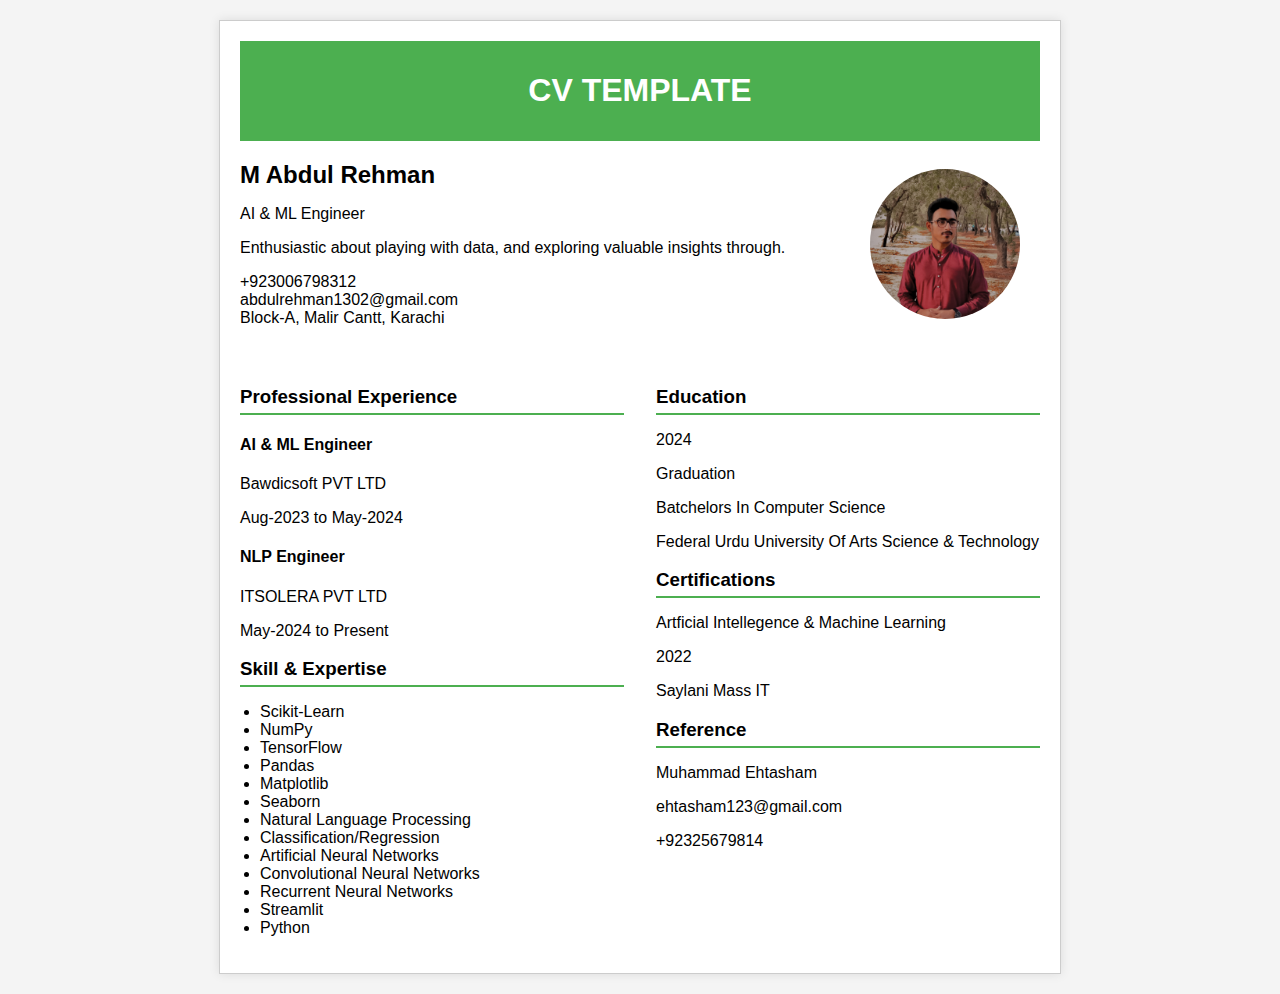
<file: index.html>
<!DOCTYPE html>
<html lang="en">
<head>
    <meta charset="UTF-8">
    <meta name="viewport" content="width=device-width, initial-scale=1.0">
    <title>CV Template</title>
    <link rel="stylesheet" href="cv.css">
</head>
<body>
    <div class="cv-container">
        <header class="cv-header">
            <h1>CV TEMPLATE</h1>
        </header>
        <section class="cv-profile">
            
            <div class="profile-info">
                <h2>M Abdul Rehman</h2>
                <p>AI & ML Engineer</p>
                <p>Enthusiastic about playing with data, and exploring valuable insights through.
                </p>
                <div class="contact-info">
                    <p>+923006798312</p>
                    <p>abdulrehman1302@gmail.com</p>
                    <p>Block-A, Malir Cantt, Karachi</p>
                </div>
            </div>
            <div class="profile-image-container">
                <img src="pic.jpg" alt="pic">
            </div>
        </section>
        <section class="cv-main">
            <div class="cv-section">
                <h3>Professional Experience</h3>
                <h4>AI & ML Engineer</h4>
                <p>Bawdicsoft PVT LTD</p>
                <p>Aug-2023 to May-2024</p>
                
                <h4>NLP Engineer</h4>
                <p>ITSOLERA PVT LTD</p>
                <p>May-2024 to Present</p>
            
                <h3>Skill & Expertise</h3>
                <ul>
                    <li>Scikit-Learn</li>
                    <li>NumPy</li>
                    <li>TensorFlow</li>
                    <li>Pandas</li>
                    <li>Matplotlib</li>
                    <li>Seaborn</li>
                    <li>Natural Language Processing</li>
                    <li>Classification/Regression</li>
                    <li>Artificial Neural Networks </li>
                    <li>Convolutional Neural Networks </li>
                    <li>Recurrent Neural Networks</li>
                    <li>Streamlit</li>
                    <li>Python</li>
                </ul>
            </div>
            <div class="cv-section">
                <h3>Education</h3>
                <p>2024</p>
                <p>Graduation</p>
                <p>Batchelors In Computer Science</p>
                <p>Federal Urdu University Of Arts Science & Technology</p>

                <h3>Certifications</h3>
                <p>Artficial Intellegence & Machine Learning </p>
                <p>2022</p>
                <p>Saylani Mass IT</p>

                <h3>Reference</h3>
                <p>Muhammad Ehtasham</p>
                <p>ehtasham123@gmail.com</p>
                <p>+92325679814</p>
            </div>
        </section>
    </div>
</body>
</html>
</file>
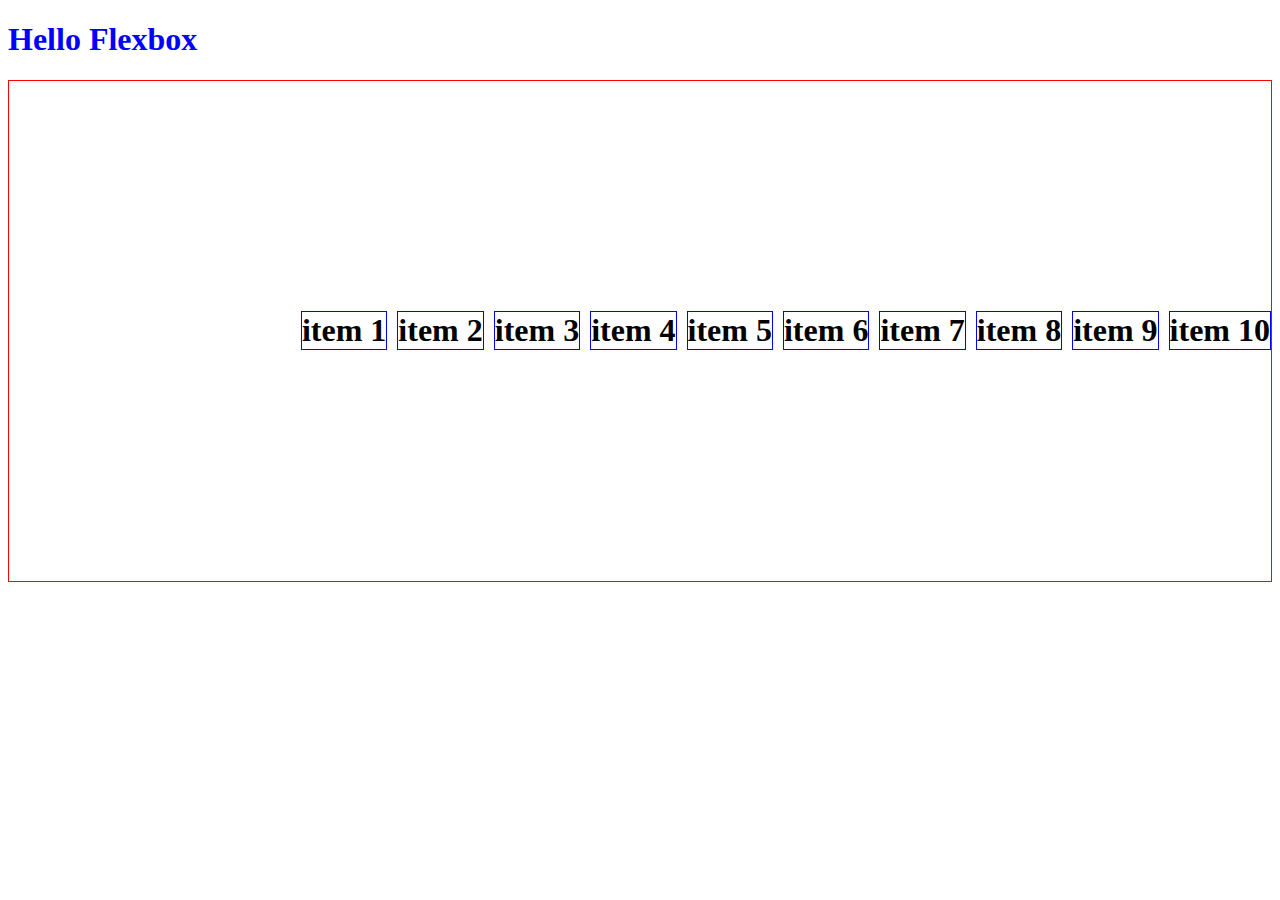
<file: flexbox.html>
<!DOCTYPE html>
<html lang="en">
<head>
    <meta charset="UTF-8">
    <meta name="viewport" content="width=device-width, initial-scale=1.0">
    <title>class 5</title>
    <style>
        .title{
            color: blue;
        }
        .container{
            display: flex;
            border: 1px solid red;
            /* flex-direction: column; */
            flex-wrap: wrap;
            /*apply only on parent container */
            justify-content: flex-end; 
            align-items: center;
            height: 500px;
            gap: 10px;
            align-content: center;
            
        }
        .item{
            border: 1px solid blue;
            
        }
    </style>
</head>
<body>
    <h1 class="title">
        Hello Flexbox
    </h1>

    <div class="container">
        <h1 class="item">item 1</h1>
        <h1 class="item">item 2</h1>
        <h1 class="item">item 3</h1>
        <h1 class="item">item 4</h1>
        <h1 class="item">item 5</h1>
        <h1 class="item">item 6</h1>
        <h1 class="item">item 7</h1>
        <h1 class="item">item 8</h1>
        <h1 class="item">item 9</h1>
        <h1 class="item">item 10</h1>

    </div>
</body>
</html>
</file>
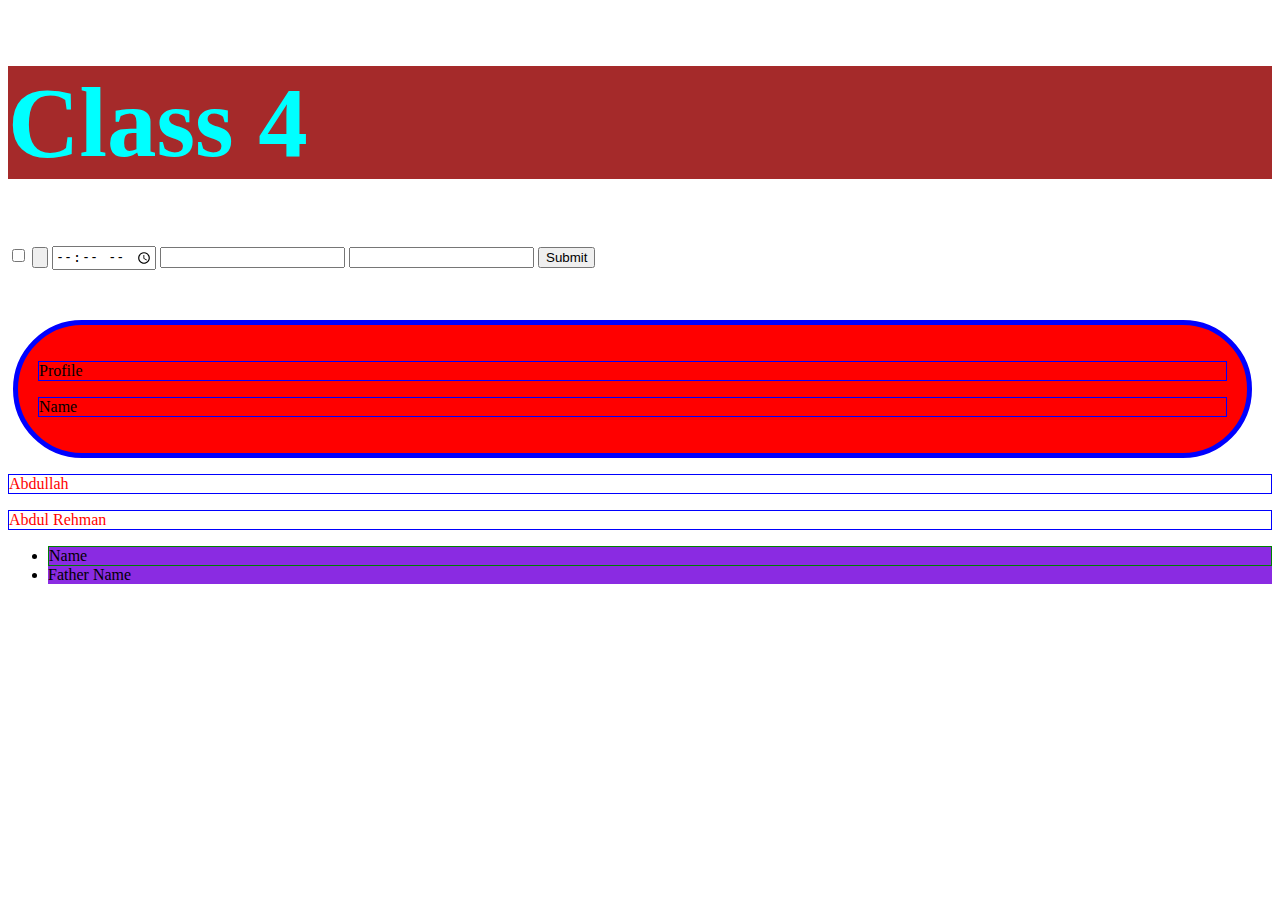
<file: form.html>
<!DOCTYPE html>
<html lang="en">
<head>
    <meta charset="UTF-8">
    <meta name="viewport" content="width=device-width, initial-scale=1.0">
    <title>Class 4</title>
    <link rel="stylesheet" href="form.css">
</head>
<body>
    <h1>Class 4</h1>
    <form>
        <input type="checkbox">
        <input type="button" >
        <input type="time">
        <input type="password">
        <input type="email">
        <button>Submit</button>

        <div class="container">
            <p>Profile</p>
            <p>Name</p>
        </div>
        
        <div id="username">
            <p>Abdullah</p>
            <p>Abdul Rehman</p>
        </div>
        <ul>
            <li class="item select">Name</li>
            <li  class="item">Father Name</li>
        </ul>
    </form>
    
</body>
</html>
</file>
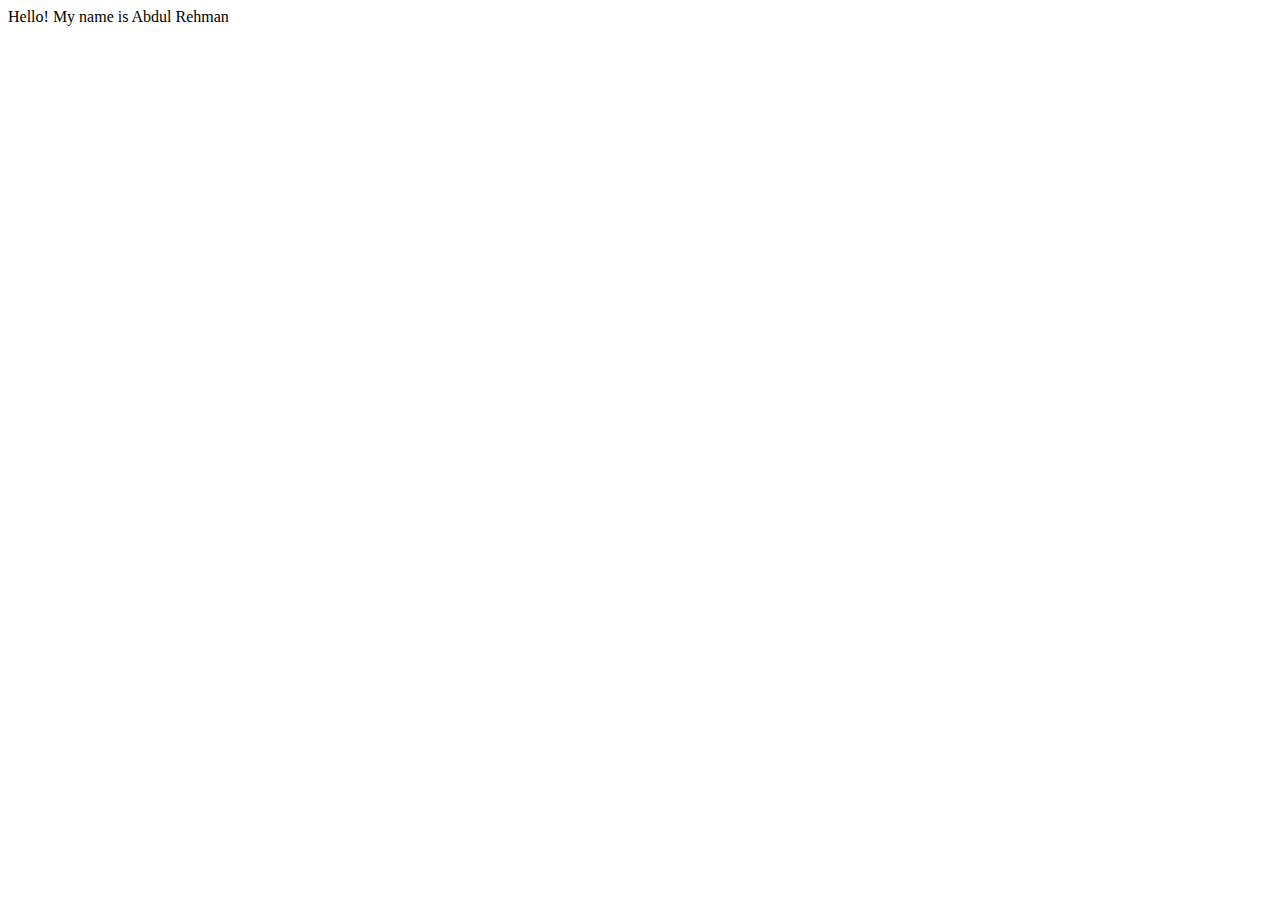
<file: hello.html>
<!DOCTYPE html>
<html lang="en">
<head>
    <meta charset="UTF-8">
    <meta name="viewport" content="width=device-width, initial-scale=1.0">
    <title>Class 1</title>
</head>
<body>
    Hello! My name is Abdul Rehman
</body>
</html>
</file>
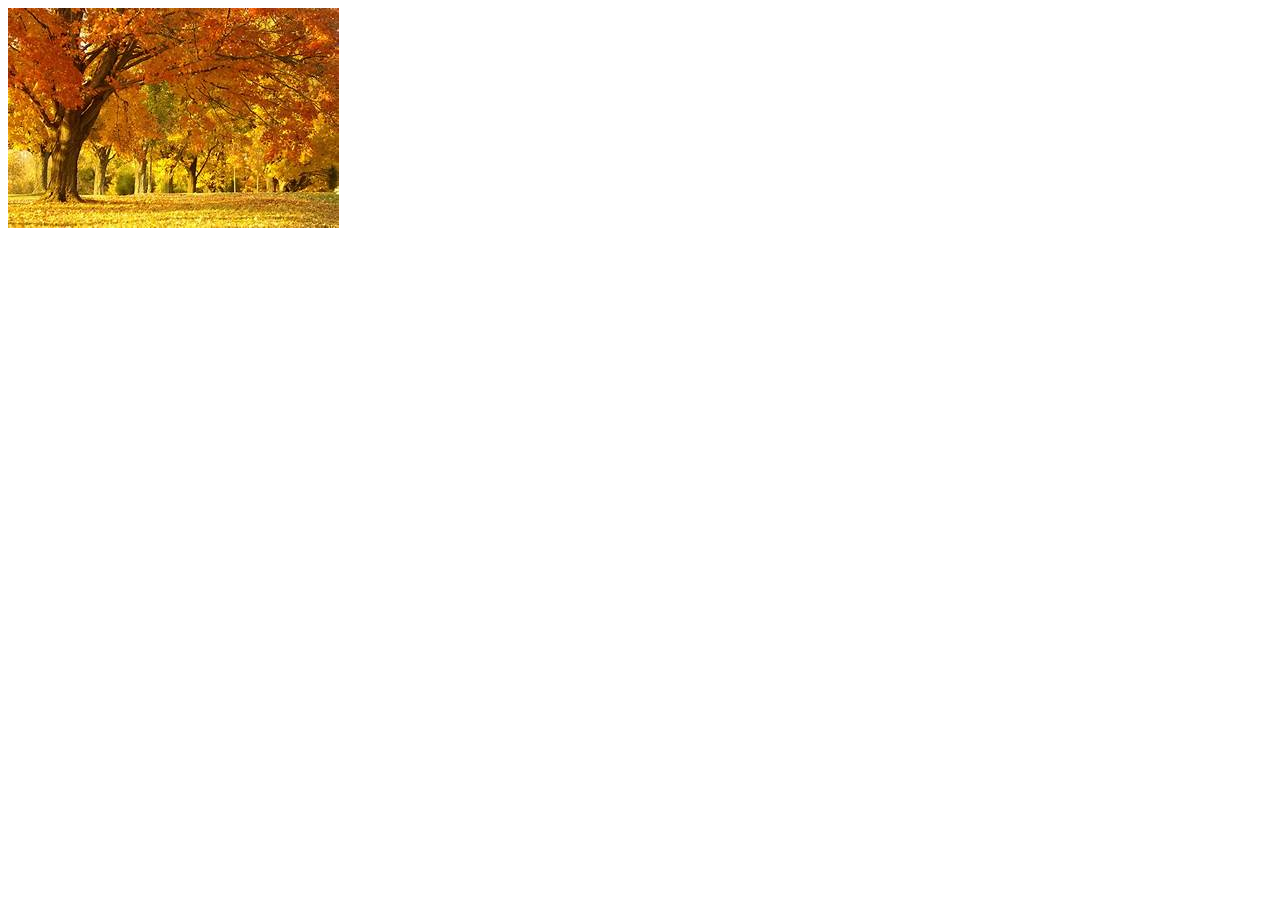
<file: image.html>
<!DOCTYPE html>
<html lang="en">
<head>
    <meta charset="UTF-8">
    <meta name="viewport" content="width=device-width, initial-scale=1.0">
    <title>Document</title>
</head>
<body>
    <img src="th.jpeg" alt="image">
</body>
</html>
</file>
<file: js4.html>
<!DOCTYPE html>
<html lang="en">
<head>
    <meta charset="UTF-8">
    <meta name="viewport" content="width=device-width, initial-scale=1.0">
    <title>Document</title>
    <script src="app4.js"></script>
</head>
<body>
    <div class="container">
        <form onsubmit="">
            <input type="text" id="Input"/>
            <button type="submit" id="Add">Submit</button>
        </form>
    </div>
</body>
</html>
</file>
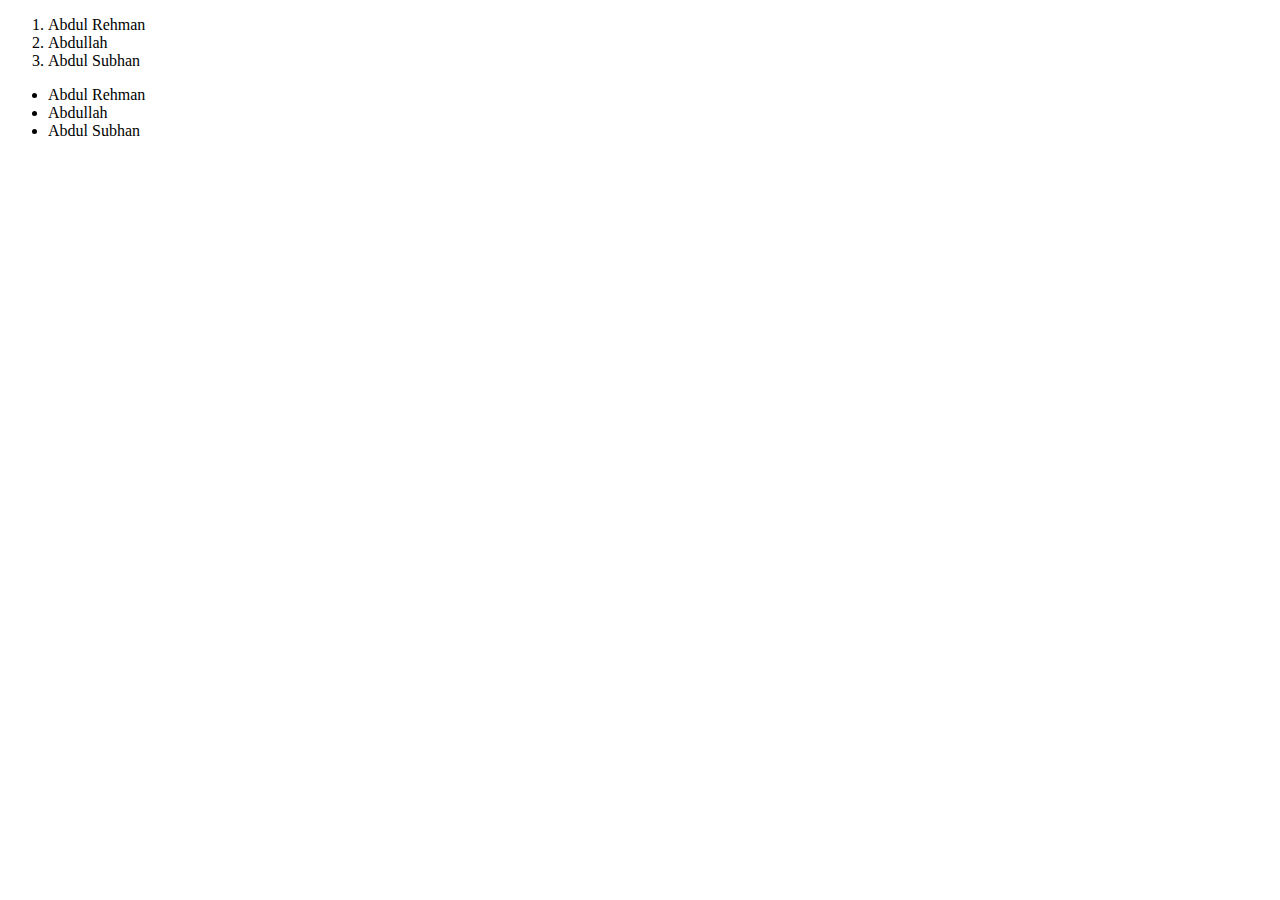
<file: list.html>
<!DOCTYPE html>
<html lang="en">
<head>
    <meta charset="UTF-8">
    <meta name="viewport" content="width=device-width, initial-scale=1.0">
    <title>Class 2</title>
</head>
<body>
    <ol>
        <li>Abdul Rehman</li>
        <li>Abdullah</li>
        <li>Abdul Subhan</li>
    </ol>

    <ul>
        <li>Abdul Rehman</li>
        <li>Abdullah</li>
        <li>Abdul Subhan</li>
    </ul>
</body>
</html>
</file>
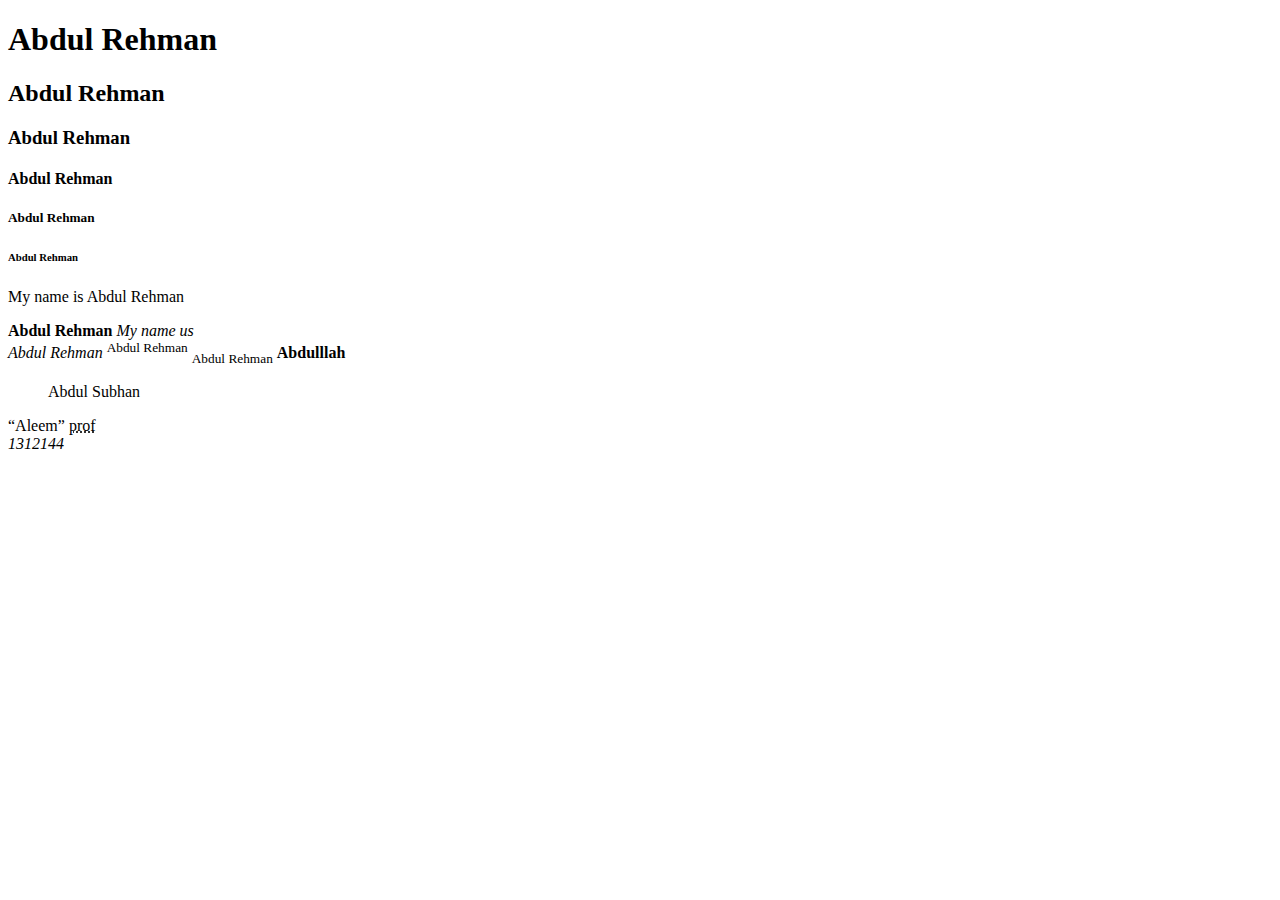
<file: tags.html>
<!DOCTYPE html>
<html lang="en">
<head>
    <meta charset="UTF-8">
    <meta name="viewport" content="width=, initial-scale=1.0">
    <title>Class 2</title>
</head>
<body>
    <h1>Abdul Rehman</h1>
    <h2>Abdul Rehman</h2>
    <h3>Abdul Rehman</h3>
    <h4>Abdul Rehman</h4>
    <h5>Abdul Rehman</h5>
    <h6>Abdul Rehman</h6>

    <p>My name is Abdul Rehman</p>
    <b>Abdul Rehman</b>
    <i>My name us <br> Abdul Rehman</i>
    <sup>Abdul Rehman</sup>
    <sub>Abdul Rehman</sub>

    <strong>Abdulllah</strong>

    <blockquote>Abdul Subhan</blockquote>
    <q>Aleem</q>
    <abbr title="professor">prof</abbr>
    <address>1312144</address>
     

</body>
</html>
</file>
<file: cv.css>
body {
    font-family: Arial, sans-serif;
    background-color: #f4f4f4;
    margin: 0;
    padding: 0;
}

.cv-container {
    width: 800px;
    margin: 20px auto;
    background-color: #fff;
    padding: 20px;
    border: 1px solid #ccc;
    box-shadow: 0px 0px 10px rgba(0, 0, 0, 0.1);
}

.cv-header {
    background-color: #4caf50;
    color: #fff;
    text-align: center;
    padding: 10px 0;
}

.cv-profile {
    display: flex;
    align-items: center;
    padding: 20px 0;
}

.profile-image-container {
    width: 150px;
    height: 150px;
    border-radius: 50%;
    overflow: hidden;
    margin-right: 20px;
}

.profile-image-container img {
    width: 100%;
    height: 100%;
    object-fit: cover;
}

.profile-info {
    flex-grow: 1;
}

.profile-info h2 {
    margin: 0;
}

.contact-info p {
    margin: 0;
}

.cv-main {
    display: flex;
    justify-content: space-between;
    padding-top: 20px;
}

.cv-section {
    width: 48%;
}

.cv-section h3 {
    border-bottom: 2px solid #4caf50;
    padding-bottom: 5px;
    margin-bottom: 15px;
}

.cv-section ul {
    padding-left: 20px;
}

.cv-section ul li {
    list-style-type: disc;
}
</file>
<file: form.css>
h1{
    color: aqua;
    font-size: 99px;
    background-color: brown;
}
p{
    border: 1px solid blue;
}
#username{
    color: red;
}
.item{
    background-color: blueviolet;
}
.select{
    border: 1px solid green ;
}
.container{
    background-color: red;
    margin: 50px 20px 10px 5px;  /*outside space*/
    padding: 20px; /*inside space*/
    border: 5px /*border width*/ solid blue;
    border-radius: 100px /*curve the edges*/;
    

}
</file>
